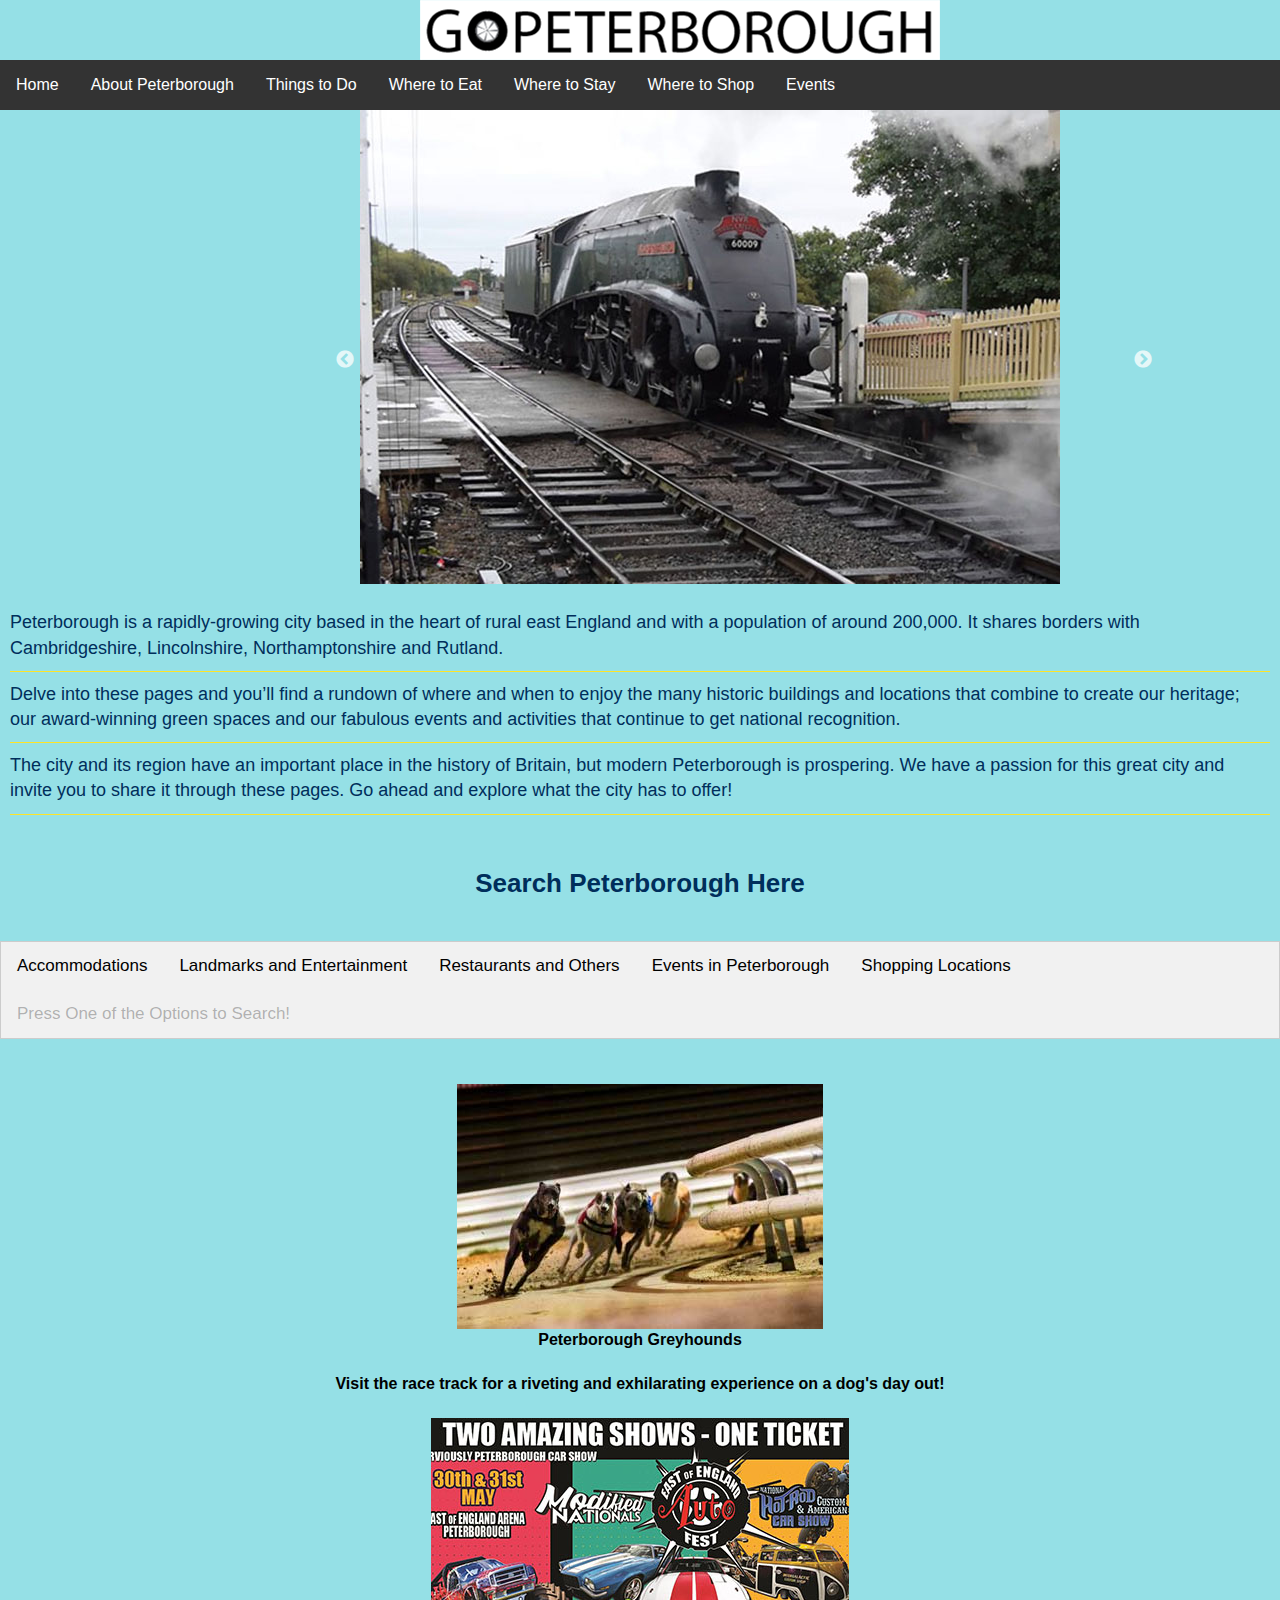
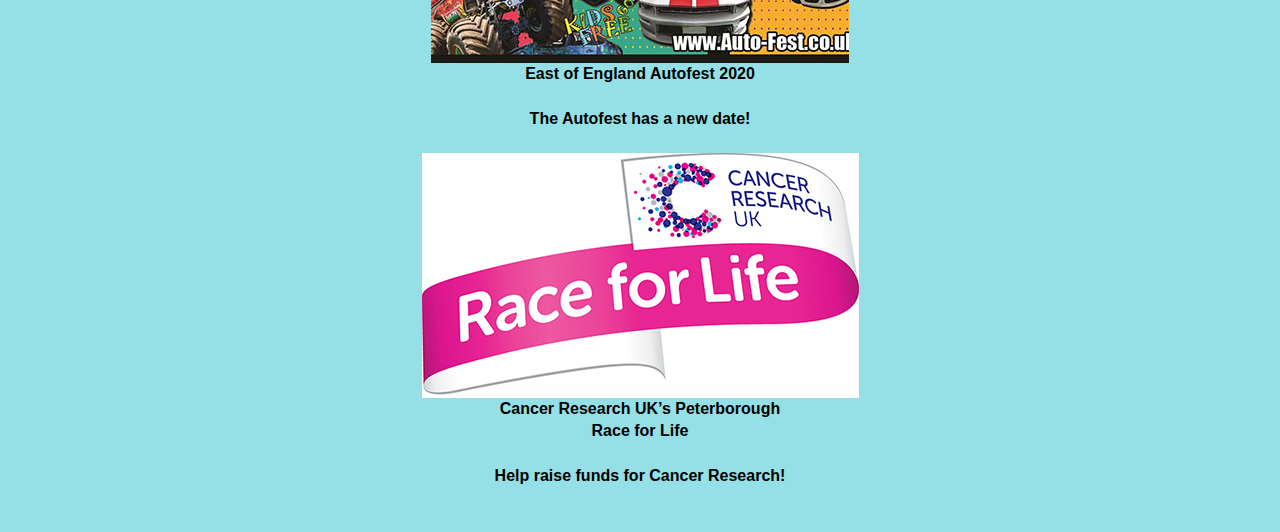
<file: index.html>
<head>
    <title>GoPeterborough</title>
    <link rel="stylesheet" type="text/css" href="stylesheet.css">
    <link rel="stylesheet" type="text/css" href="slick/slick.css" />
    <link rel="stylesheet" type="text/css" href="slick/slick-theme.css" />


</head>

<body class="content">

    <a href="index.html" id="logo" target="_blank"><img src="LogoSmall2.png"></a>

    <ul class="topnav">
        <li><a href="index.html">Home</a></li>
        <li><a href="about.html">About Peterborough</a></li>
        <li><a href="activities.html">Things to Do</a></li>
        <li><a href="food.html">Where to Eat</a></li>
        <li><a href="accommodation.html">Where to Stay</a></li>
        <li><a href="shopping.html">Where to Shop</a></li>
        <li><a href="events.html">Events</a></li>
    </ul>

    <div class="carousel" role="listbox" style=" width:60%; height: 500px !important;">
        <div><img src="NeneValleyRailway.jpg" alt="Girl in a jacket"></div>
        <div><img src="PeterboroughMuseum.jpg" alt="Girl in a jacket"></div>
        <div><img src="Peterborough-Cathedral.jpg" alt="Girl in a jacket"></div>
    </div>

    <script type="text/javascript" src="jQuery.min.js"></script>
    <script type="text/javascript" src="slick/slick.min.js"></script>

    <script>
        $(document).ready(function() {
            $('.carousel').slick({
                dots: false,
                infinite: true,
                speed: 300,
                slidesToShow: 1,
                adaptiveHeight: true,
                autoplay: true,
                autoplaySpeed: 2500,
            });
        });
    </script>

    <div class="paragraph">
        <h2>Peterborough is a rapidly-growing city based in the heart of rural east England and with a population of around 200,000. It shares borders with Cambridgeshire, Lincolnshire, Northamptonshire and Rutland.</h2>
    </div>

    <div class="paragraph">
        <h2>Delve into these pages and you’ll find a rundown of where and when to enjoy the many historic buildings and locations that combine to create our heritage; our award-winning green spaces and our fabulous events and activities that continue to get
            national recognition. </h2>
    </div>

    <div class="paragraph">
        <h2>The city and its region have an important place in the history of Britain, but modern Peterborough is prospering. We have a passion for this great city and invite you to share it through these pages. Go ahead and explore what the city has to offer!</h2>
    </div>

    <div>
        <h1>Search Peterborough Here</h1>
    </div>
    <!-- Tab links -->
    <div class="tab">
        <button class="tablinks" onclick="openTab(event, 'Accommodations')">Accommodations</button>
        <button class="tablinks" onclick="openTab(event, 'Entertainment')">Landmarks and Entertainment</button>
        <button class="tablinks" onclick="openTab(event, 'Food')">Restaurants and Others</button>
        <button class="tablinks" onclick="openTab(event, 'Events')">Events in Peterborough</button>
        <button class="tablinks" onclick="openTab(event, 'Shopping')">Shopping Locations</button>
        <button type="button" disabled>Press One of the Options to Search!</button>
    </div>

    <div id="Accommodations" class="tabcontent">
        <h3 class="paragraph2 ">Accommodations</h3>
        <p class="paragraph2 ">Where to stay in Peterborough.</p>
        <div class="searchBar">
            <input type="text" placeholder="Search..">
        </div>
    </div>

    <div id="Entertainment" class="tabcontent">
        <h3>Landmarks And Entertainment</h3>
        <p>Things to see or do in Peterborough.</p>
        <input type="text" placeholder="Search..">
    </div>

    <div id="Food" class="tabcontent">
        <h3>Restaurants And Others</h3>
        <p>Places to eat in Peterborough.</p>
        <input type="text" placeholder="Search..">
    </div>

    <div id="Events" class="tabcontent">
        <h3>Events in Peterborough</h3>
        <p>What's going on in Peterborough.</p>
        <input type="text" placeholder="Search..">
    </div>

    <div id="Shopping" class="tabcontent">
        <h3>Shopping Locations</h3>
        <p>Places to shop in peterborough.</p>
        <input type="text" placeholder="Search..">
    </div>

    <script>
        function openTab(evt, cityName) {
            var i, tabcontent, tablinks;
            tabcontent = document.getElementsByClassName("tabcontent");
            for (i = 0; i < tabcontent.length; i++) {
                tabcontent[i].style.display = "none";
            }
            tablinks = document.getElementsByClassName("tablinks");
            for (i = 0; i < tablinks.length; i++) {
                tablinks[i].className = tablinks[i].className.replace(" active", "");
            }
            document.getElementById(cityName).style.display = "block";
            evt.currentTarget.className += " active";
        }
    </script>

    <br>
    <br>
    <div class="paragraph2 "><img src="Peterborough-Greyhounds.jpg "></div>
    <div class="paragraph2 ">
        <h4>Peterborough Greyhounds <br><br> Visit the race track for a riveting and exhilarating experience on a dog's day out!</h4>
    </div>
    <br>
    <div class="paragraph2 "><img src="Autofest.jpg "></div>
    <div class="paragraph2 ">
        <h4>East of England Autofest 2020 <br><br> The Autofest has a new date!</h4>
    </div>
    <br>
    <div class="paragraph2 "><img src="race-for-life.jpg "></div>
    <div class="paragraph2 ">
        <h4>Cancer Research UK’s Peterborough <br> Race for Life <br><br> Help raise funds for Cancer Research!</h4>
    </div>
    <br>
    <br>
</body>
</file>
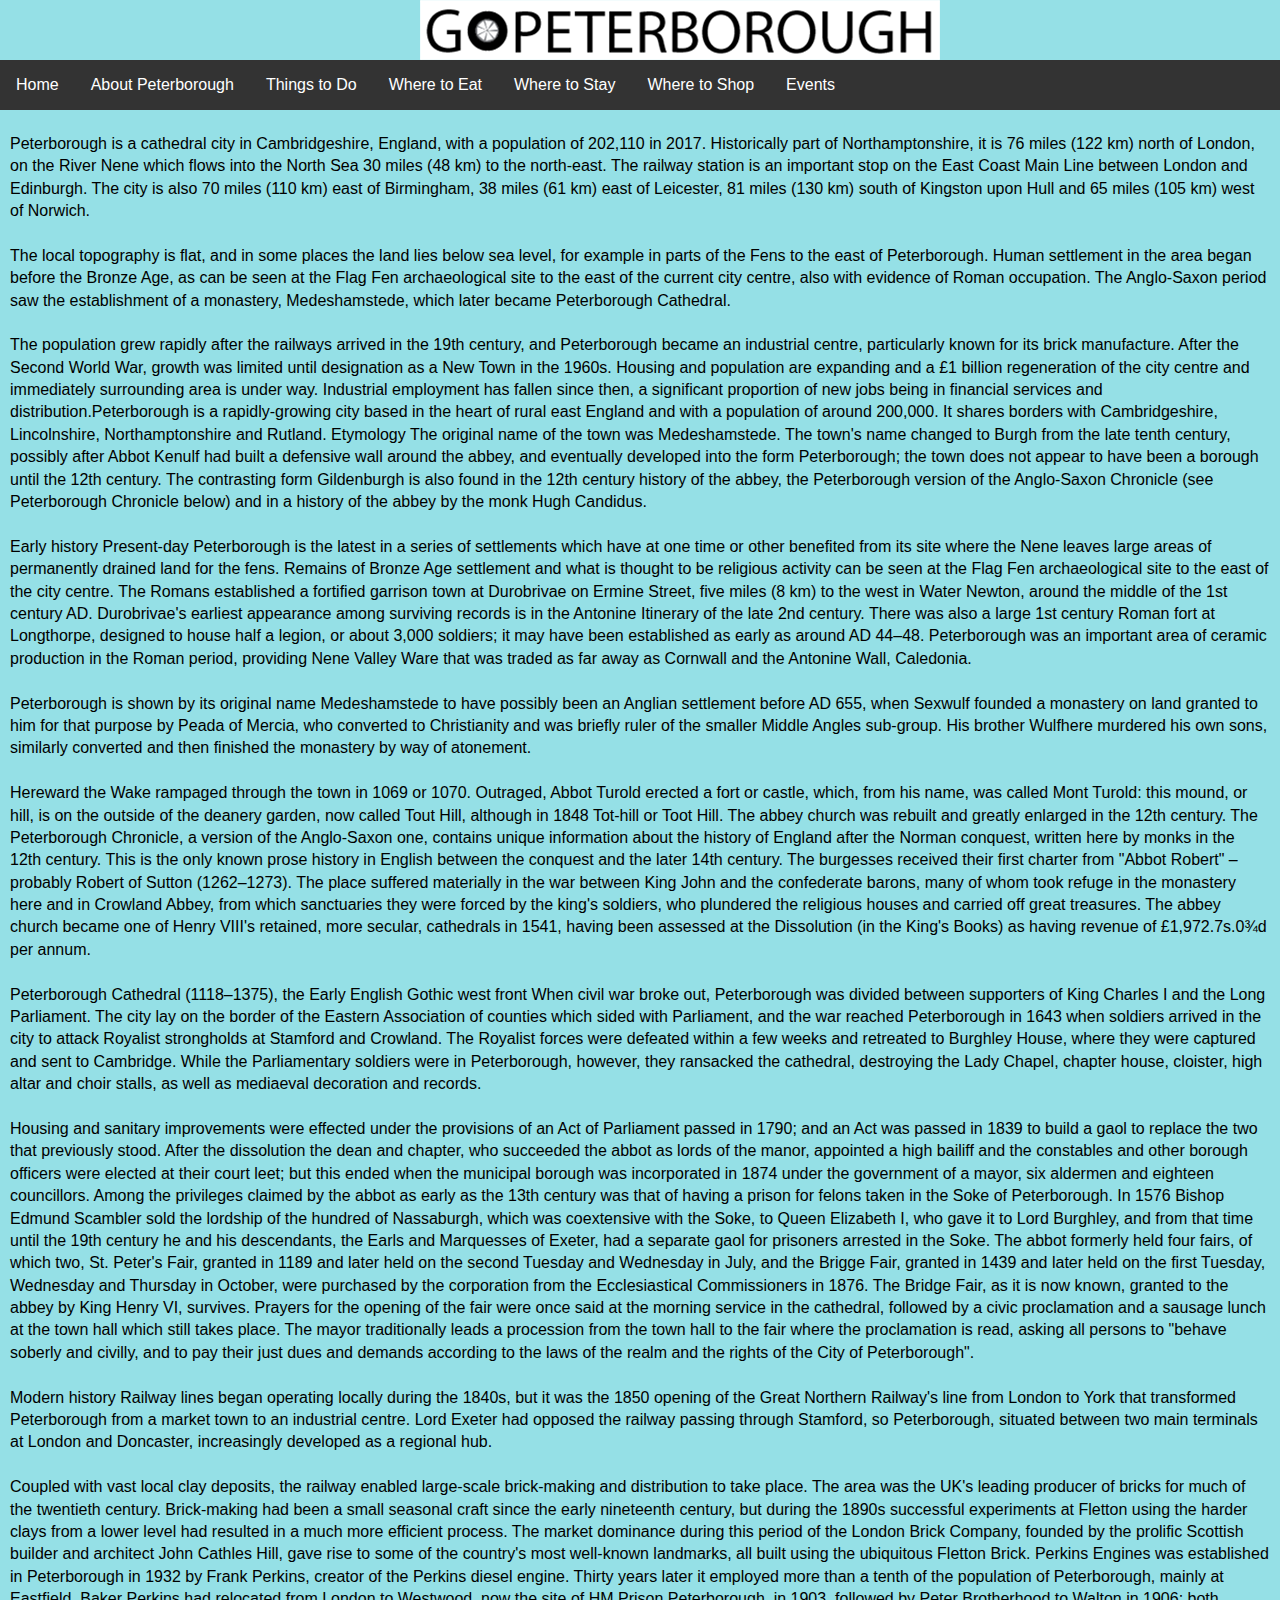
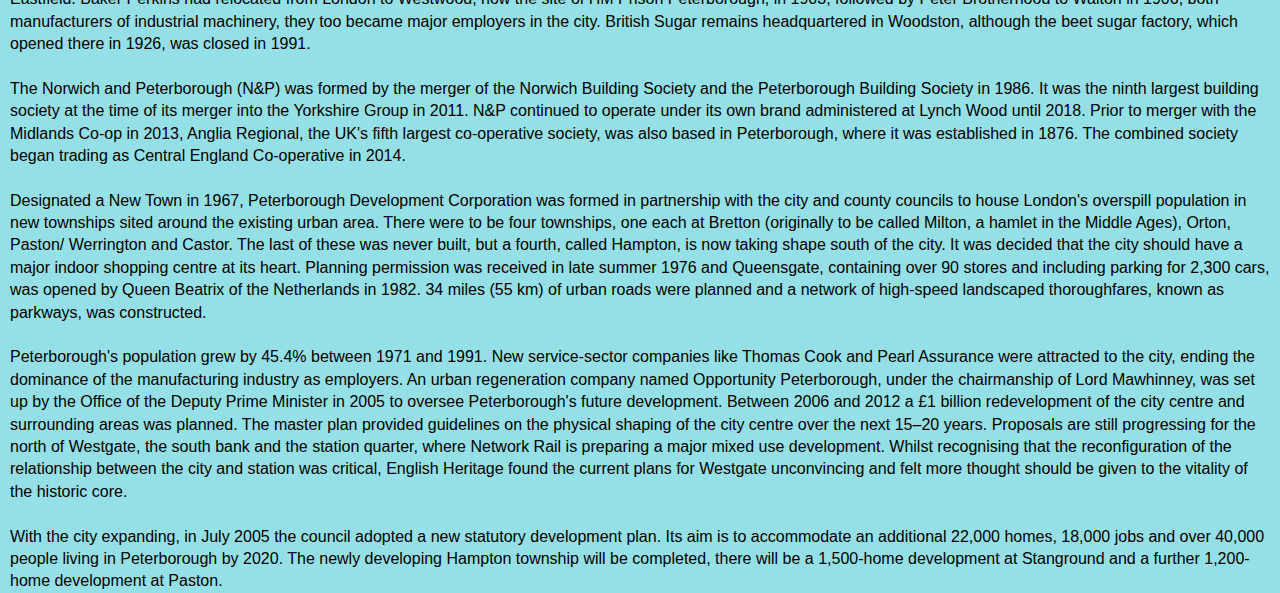
<file: about.html>
<head>
    <title>GoPeterborough</title>
    <link rel="stylesheet" type="text/css" href="stylesheet.css">
    <link rel="stylesheet" type="text/css" href="slick/slick.css" />
    <link rel="stylesheet" type="text/css" href="slick/slick-theme.css" />


</head>

<body class="content">

    <a href="index.html" id="logo" target="_blank"><img src="LogoSmall2.png"></a>

    <ul class="topnav">
        <li><a href="index.html">Home</a></li>
        <li><a href="about.html">About Peterborough</a></li>
        <li><a href="activities.html">Things to Do</a></li>
        <li><a href="food.html">Where to Eat</a></li>
        <li><a href="accommodation.html">Where to Stay</a></li>
        <li><a href="shopping.html">Where to Shop</a></li>
        <li><a href="events.html">Events</a></li>
    </ul>

    <br>

    <div class="paragraph">Peterborough is a cathedral city in Cambridgeshire, England, with a population of 202,110 in 2017. Historically part of Northamptonshire, it is 76 miles (122 km) north of London, on the River Nene which flows into the North Sea 30 miles (48 km) to
        the north-east. The railway station is an important stop on the East Coast Main Line between London and Edinburgh. The city is also 70 miles (110 km) east of Birmingham, 38 miles (61 km) east of Leicester, 81 miles (130 km) south of Kingston upon
        Hull and 65 miles (105 km) west of Norwich. <br> <br>The local topography is flat, and in some places the land lies below sea level, for example in parts of the Fens to the east of Peterborough. Human settlement in the area began before the Bronze
        Age, as can be seen at the Flag Fen archaeological site to the east of the current city centre, also with evidence of Roman occupation. The Anglo-Saxon period saw the establishment of a monastery, Medeshamstede, which later became Peterborough
        Cathedral. <br><br>The population grew rapidly after the railways arrived in the 19th century, and Peterborough became an industrial centre, particularly known for its brick manufacture. After the Second World War, growth was limited until designation
        as a New Town in the 1960s. Housing and population are expanding and a £1 billion regeneration of the city centre and immediately surrounding area is under way. Industrial employment has fallen since then, a significant proportion of new jobs
        being in financial services and distribution.Peterborough is a rapidly-growing city based in the heart of rural east England and with a population of around 200,000. It shares borders with Cambridgeshire, Lincolnshire, Northamptonshire and Rutland.</h2>
        Etymology The original name of the town was Medeshamstede. The town's name changed to Burgh from the late tenth century, possibly after Abbot Kenulf had built a defensive wall around the abbey, and eventually developed into the form Peterborough; the
        town does not appear to have been a borough until the 12th century. The contrasting form Gildenburgh is also found in the 12th century history of the abbey, the Peterborough version of the Anglo-Saxon Chronicle (see Peterborough Chronicle below)
        and in a history of the abbey by the monk Hugh Candidus. <br><br> Early history Present-day Peterborough is the latest in a series of settlements which have at one time or other benefited from its site where the Nene leaves large areas
        of permanently drained land for the fens. Remains of Bronze Age settlement and what is thought to be religious activity can be seen at the Flag Fen archaeological site to the east of the city centre. The Romans established a fortified garrison
        town at Durobrivae on Ermine Street, five miles (8 km) to the west in Water Newton, around the middle of the 1st century AD. Durobrivae's earliest appearance among surviving records is in the Antonine Itinerary of the late 2nd century. There was
        also a large 1st century Roman fort at Longthorpe, designed to house half a legion, or about 3,000 soldiers; it may have been established as early as around AD 44–48. Peterborough was an important area of ceramic production in the Roman period,
        providing Nene Valley Ware that was traded as far away as Cornwall and the Antonine Wall, Caledonia.<br><br> Peterborough is shown by its original name Medeshamstede to have possibly been an Anglian settlement before AD 655, when Sexwulf founded
        a monastery on land granted to him for that purpose by Peada of Mercia, who converted to Christianity and was briefly ruler of the smaller Middle Angles sub-group. His brother Wulfhere murdered his own sons, similarly converted and then finished
        the monastery by way of atonement.<br><br> Hereward the Wake rampaged through the town in 1069 or 1070. Outraged, Abbot Turold erected a fort or castle, which, from his name, was called Mont Turold: this mound, or hill, is on the outside of the
        deanery garden, now called Tout Hill, although in 1848 Tot-hill or Toot Hill. The abbey church was rebuilt and greatly enlarged in the 12th century. The Peterborough Chronicle, a version of the Anglo-Saxon one, contains unique information about
        the history of England after the Norman conquest, written here by monks in the 12th century. This is the only known prose history in English between the conquest and the later 14th century. The burgesses received their first charter from "Abbot
        Robert" – probably Robert of Sutton (1262–1273). The place suffered materially in the war between King John and the confederate barons, many of whom took refuge in the monastery here and in Crowland Abbey, from which sanctuaries they were forced
        by the king's soldiers, who plundered the religious houses and carried off great treasures. The abbey church became one of Henry VIII's retained, more secular, cathedrals in 1541, having been assessed at the Dissolution (in the King's Books) as
        having revenue of £1,972.7s.0¾d per annum.<br><br>Peterborough Cathedral (1118–1375), the Early English Gothic west front When civil war broke out, Peterborough was divided between supporters of King Charles I and the Long Parliament. The city
        lay on the border of the Eastern Association of counties which sided with Parliament, and the war reached Peterborough in 1643 when soldiers arrived in the city to attack Royalist strongholds at Stamford and Crowland. The Royalist forces were
        defeated within a few weeks and retreated to Burghley House, where they were captured and sent to Cambridge. While the Parliamentary soldiers were in Peterborough, however, they ransacked the cathedral, destroying the Lady Chapel, chapter house,
        cloister, high altar and choir stalls, as well as mediaeval decoration and records.<br><br> Housing and sanitary improvements were effected under the provisions of an Act of Parliament passed in 1790; and an Act was passed in 1839 to build a gaol
        to replace the two that previously stood. After the dissolution the dean and chapter, who succeeded the abbot as lords of the manor, appointed a high bailiff and the constables and other borough officers were elected at their court leet; but this
        ended when the municipal borough was incorporated in 1874 under the government of a mayor, six aldermen and eighteen councillors. Among the privileges claimed by the abbot as early as the 13th century was that of having a prison for felons taken
        in the Soke of Peterborough. In 1576 Bishop Edmund Scambler sold the lordship of the hundred of Nassaburgh, which was coextensive with the Soke, to Queen Elizabeth I, who gave it to Lord Burghley, and from that time until the 19th century he and
        his descendants, the Earls and Marquesses of Exeter, had a separate gaol for prisoners arrested in the Soke. The abbot formerly held four fairs, of which two, St. Peter's Fair, granted in 1189 and later held on the second Tuesday and Wednesday
        in July, and the Brigge Fair, granted in 1439 and later held on the first Tuesday, Wednesday and Thursday in October, were purchased by the corporation from the Ecclesiastical Commissioners in 1876. The Bridge Fair, as it is now known, granted
        to the abbey by King Henry VI, survives. Prayers for the opening of the fair were once said at the morning service in the cathedral, followed by a civic proclamation and a sausage lunch at the town hall which still takes place. The mayor traditionally
        leads a procession from the town hall to the fair where the proclamation is read, asking all persons to "behave soberly and civilly, and to pay their just dues and demands according to the laws of the realm and the rights of the City of Peterborough".<br><br>        Modern history Railway lines began operating locally during the 1840s, but it was the 1850 opening of the Great Northern Railway's line from London to York that transformed Peterborough from a market town to an industrial centre. Lord Exeter had
        opposed the railway passing through Stamford, so Peterborough, situated between two main terminals at London and Doncaster, increasingly developed as a regional hub.<br><br>Coupled with vast local clay deposits, the railway enabled large-scale
        brick-making and distribution to take place. The area was the UK's leading producer of bricks for much of the twentieth century. Brick-making had been a small seasonal craft since the early nineteenth century, but during the 1890s successful experiments
        at Fletton using the harder clays from a lower level had resulted in a much more efficient process. The market dominance during this period of the London Brick Company, founded by the prolific Scottish builder and architect John Cathles Hill,
        gave rise to some of the country's most well-known landmarks, all built using the ubiquitous Fletton Brick. Perkins Engines was established in Peterborough in 1932 by Frank Perkins, creator of the Perkins diesel engine. Thirty years later it employed
        more than a tenth of the population of Peterborough, mainly at Eastfield. Baker Perkins had relocated from London to Westwood, now the site of HM Prison Peterborough, in 1903, followed by Peter Brotherhood to Walton in 1906; both manufacturers
        of industrial machinery, they too became major employers in the city. British Sugar remains headquartered in Woodston, although the beet sugar factory, which opened there in 1926, was closed in 1991.<br><br> The Norwich and Peterborough (N&P)
        was formed by the merger of the Norwich Building Society and the Peterborough Building Society in 1986. It was the ninth largest building society at the time of its merger into the Yorkshire Group in 2011. N&P continued to operate under its own
        brand administered at Lynch Wood until 2018. Prior to merger with the Midlands Co-op in 2013, Anglia Regional, the UK's fifth largest co-operative society, was also based in Peterborough, where it was established in 1876. The combined society
        began trading as Central England Co-operative in 2014. <br><br>Designated a New Town in 1967, Peterborough Development Corporation was formed in partnership with the city and county councils to house London's overspill population in new townships
        sited around the existing urban area. There were to be four townships, one each at Bretton (originally to be called Milton, a hamlet in the Middle Ages), Orton, Paston/ Werrington and Castor. The last of these was never built, but a fourth, called
        Hampton, is now taking shape south of the city. It was decided that the city should have a major indoor shopping centre at its heart. Planning permission was received in late summer 1976 and Queensgate, containing over 90 stores and including
        parking for 2,300 cars, was opened by Queen Beatrix of the Netherlands in 1982. 34 miles (55 km) of urban roads were planned and a network of high-speed landscaped thoroughfares, known as parkways, was constructed. <br><br>Peterborough's population
        grew by 45.4% between 1971 and 1991. New service-sector companies like Thomas Cook and Pearl Assurance were attracted to the city, ending the dominance of the manufacturing industry as employers. An urban regeneration company named Opportunity
        Peterborough, under the chairmanship of Lord Mawhinney, was set up by the Office of the Deputy Prime Minister in 2005 to oversee Peterborough's future development. Between 2006 and 2012 a £1 billion redevelopment of the city centre and surrounding
        areas was planned. The master plan provided guidelines on the physical shaping of the city centre over the next 15–20 years. Proposals are still progressing for the north of Westgate, the south bank and the station quarter, where Network Rail
        is preparing a major mixed use development. Whilst recognising that the reconfiguration of the relationship between the city and station was critical, English Heritage found the current plans for Westgate unconvincing and felt more thought should
        be given to the vitality of the historic core. <br><br>With the city expanding, in July 2005 the council adopted a new statutory development plan. Its aim is to accommodate an additional 22,000 homes, 18,000 jobs and over 40,000 people living
        in Peterborough by 2020. The newly developing Hampton township will be completed, there will be a 1,500-home development at Stanground and a further 1,200-home development at Paston.

    </div>


</body>
</file>
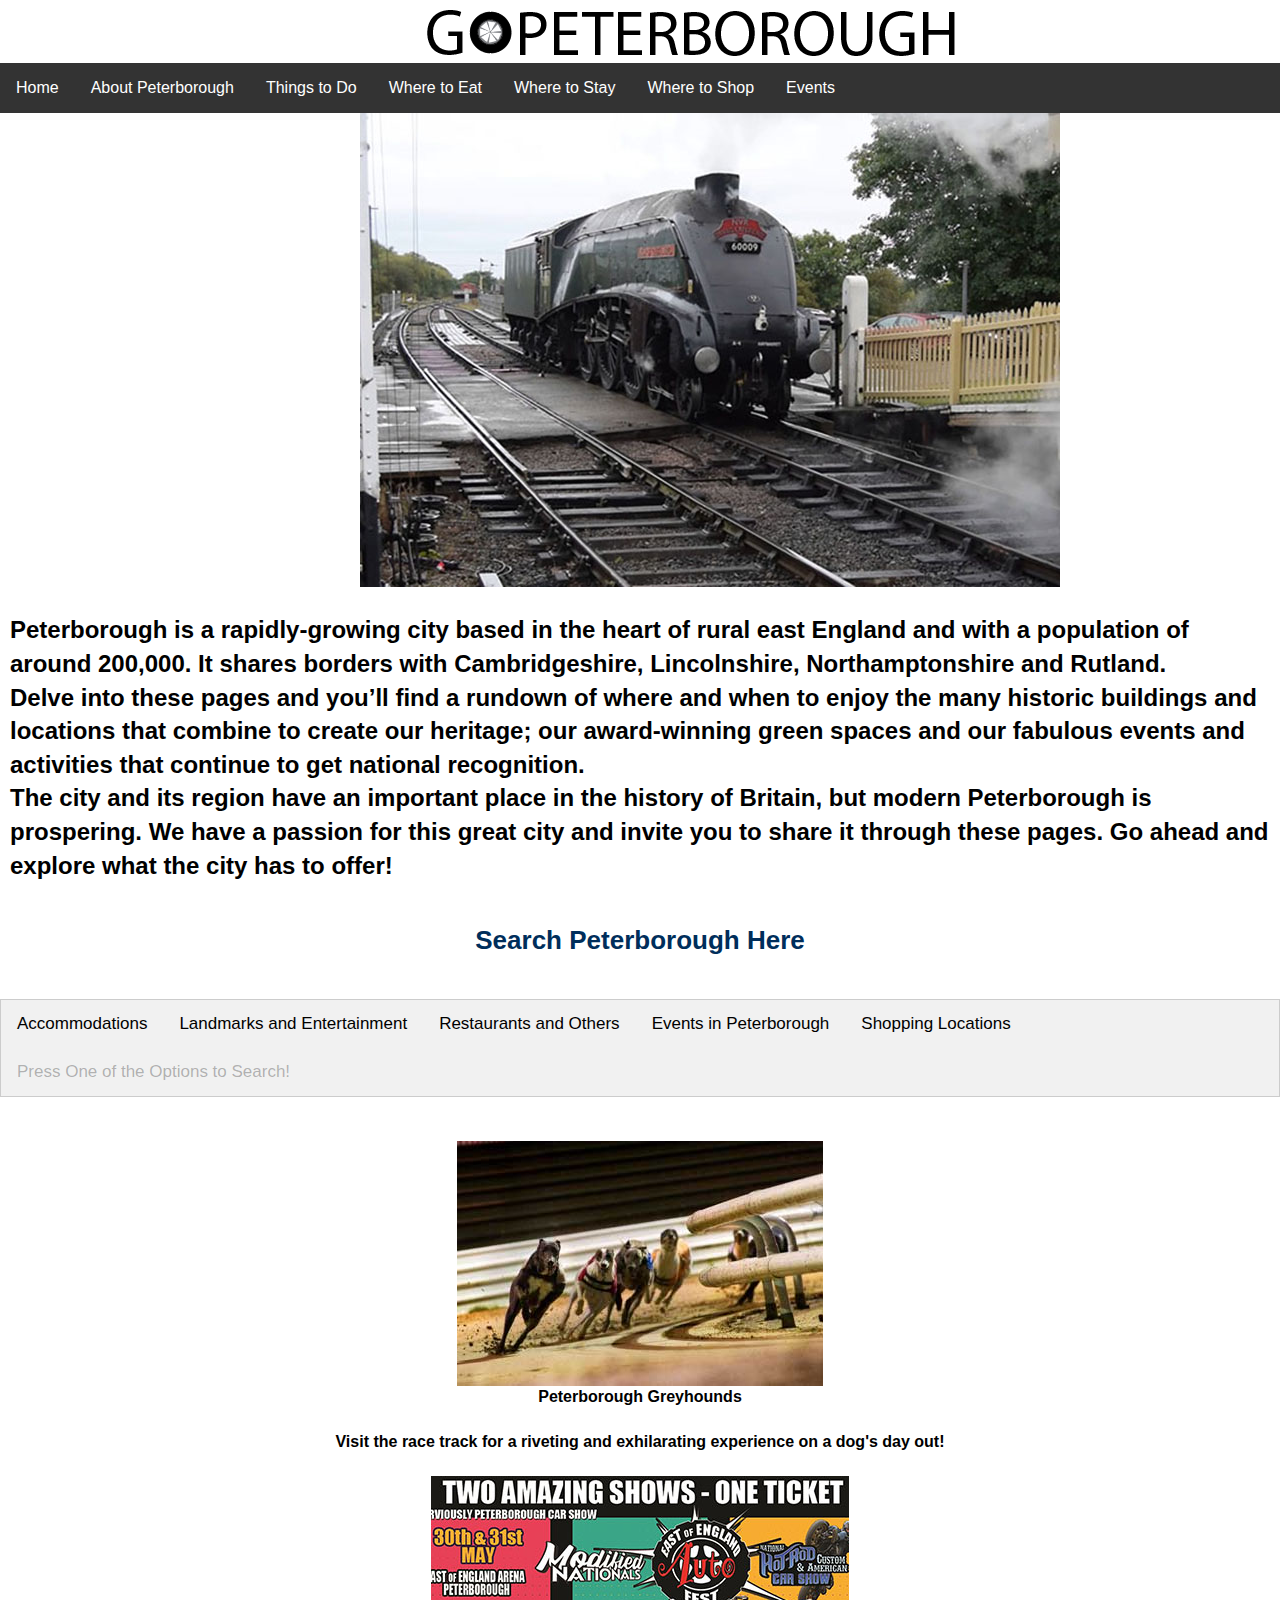
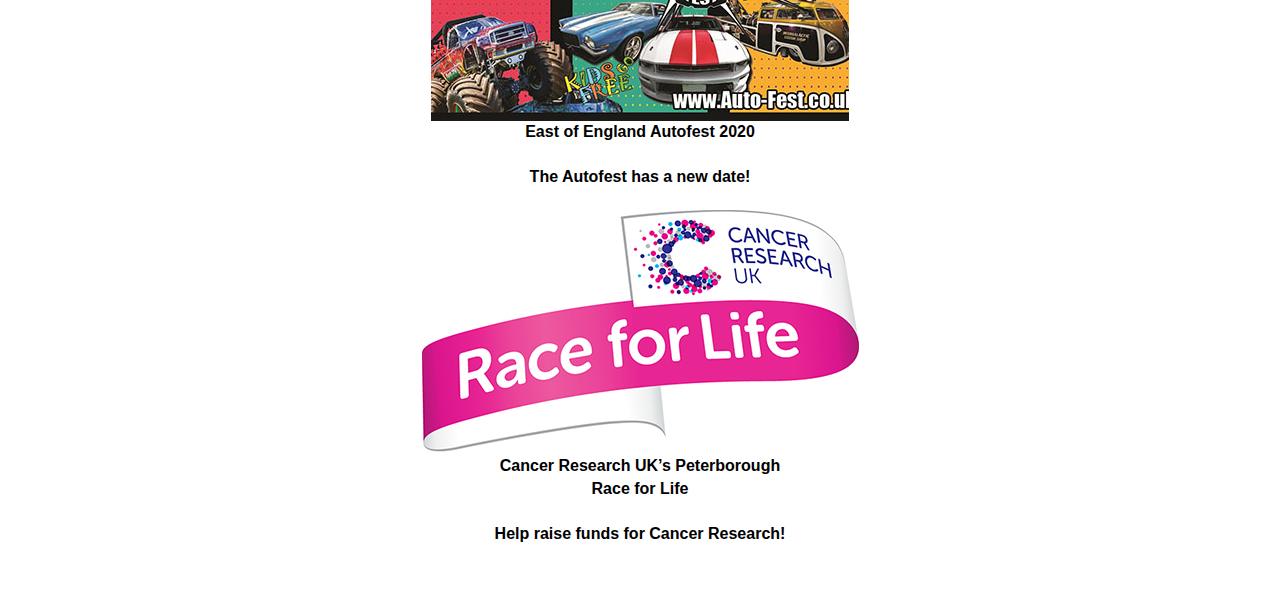
<file: food..html>
<head>
    <title>GoPeterborough</title>
    <link rel="stylesheet" type="text/css" href="stylesheet.css">
    <link rel="stylesheet" type="text/css" href="slick/slick.css" />
    <link rel="stylesheet" type="text/css" href="slick/slick-theme.css" />


</head>

<body>

    <a href="index.html" id="logo" target="_blank"><img src="LogoSmall.PNG"></a>

    <ul class="topnav">
        <li><a href="index.html">Home</a></li>
        <li><a href="about.html">About Peterborough</a></li>
        <li><a href="activities.html">Things to Do</a></li>
        <li><a href="food.html">Where to Eat</a></li>
        <li><a href="accommodation.html">Where to Stay</a></li>
        <li><a href="shopping.html">Where to Shop</a></li>
        <li><a href="events.html">Events</a></li>
    </ul>



    <div class="carousel" role="listbox" style=" width:60%; height: 500px !important;">
        <div><img src="NeneValleyRailway.jpg" alt="Girl in a jacket"></div>
        <div><img src="PeterboroughMuseum.jpg" alt="Girl in a jacket"></div>
        <div><img src="Peterborough-Cathedral.jpg" alt="Girl in a jacket"></div>
    </div>

    <script type="text/javascript" src="jQuery.min.js"></script>
    <script type="text/javascript" src="slick/slick.min.js"></script>

    <script>
        $(document).ready(function() {
            $('.carousel').slick({
                dots: false,
                infinite: true,
                speed: 300,
                slidesToShow: 1,
                adaptiveHeight: true,
                autoplay: true,
                autoplaySpeed: 2500,
            });
        });
    </script>

    <div class="paragraph">
        <h2>Peterborough is a rapidly-growing city based in the heart of rural east England and with a population of around 200,000. It shares borders with Cambridgeshire, Lincolnshire, Northamptonshire and Rutland.</h2>
    </div>

    <div class="paragraph">
        <h2>Delve into these pages and you’ll find a rundown of where and when to enjoy the many historic buildings and locations that combine to create our heritage; our award-winning green spaces and our fabulous events and activities that continue to get
            national recognition. </h2>
    </div>

    <div class="paragraph">
        <h2>The city and its region have an important place in the history of Britain, but modern Peterborough is prospering. We have a passion for this great city and invite you to share it through these pages. Go ahead and explore what the city has to offer!</h2>
    </div>

    <div>
        <h1>Search Peterborough Here</h1>
    </div>
    <!-- Tab links -->
    <div class="tab">
        <button class="tablinks" onclick="openTab(event, 'Accommodations')">Accommodations</button>
        <button class="tablinks" onclick="openTab(event, 'Entertainment')">Landmarks and Entertainment</button>
        <button class="tablinks" onclick="openTab(event, 'Food')">Restaurants and Others</button>
        <button class="tablinks" onclick="openTab(event, 'Events')">Events in Peterborough</button>
        <button class="tablinks" onclick="openTab(event, 'Shopping')">Shopping Locations</button>
        <button type="button" disabled>Press One of the Options to Search!</button>
    </div>

    <div id="Accommodations" class="tabcontent">
        <h3 class="paragraph2 ">Accommodations</h3>
        <p class="paragraph2 ">Where to stay in Peterborough.</p>
        <div class="searchBar">
            <input type="text" placeholder="Search..">
        </div>
    </div>

    <div id="Entertainment" class="tabcontent">
        <h3>Landmarks And Entertainment</h3>
        <p>Things to see or do in Peterborough.</p>
        <input type="text" placeholder="Search..">
    </div>

    <div id="Food" class="tabcontent">
        <h3>Restaurants And Others</h3>
        <p>Places to eat in Peterborough.</p>
        <input type="text" placeholder="Search..">
    </div>

    <div id="Events" class="tabcontent">
        <h3>Events in Peterborough</h3>
        <p>What's going on in Peterborough.</p>
        <input type="text" placeholder="Search..">
    </div>

    <div id="Shopping" class="tabcontent">
        <h3>Shopping Locations</h3>
        <p>Places to shop in peterborough.</p>
        <input type="text" placeholder="Search..">
    </div>

    <script>
        function openTab(evt, cityName) {
            var i, tabcontent, tablinks;
            tabcontent = document.getElementsByClassName("tabcontent");
            for (i = 0; i < tabcontent.length; i++) {
                tabcontent[i].style.display = "none";
            }
            tablinks = document.getElementsByClassName("tablinks");
            for (i = 0; i < tablinks.length; i++) {
                tablinks[i].className = tablinks[i].className.replace(" active", "");
            }
            document.getElementById(cityName).style.display = "block";
            evt.currentTarget.className += " active";
        }
    </script>

    <br>
    <br>
    <div class="paragraph2 "><img src="Peterborough-Greyhounds.jpg "></div>
    <div class="paragraph2 ">
        <h4>Peterborough Greyhounds <br><br> Visit the race track for a riveting and exhilarating experience on a dog's day out!</h4>
    </div>
    <br>
    <div class="paragraph2 "><img src="Autofest.jpg "></div>
    <div class="paragraph2 ">
        <h4>East of England Autofest 2020 <br><br> The Autofest has a new date!</h4>
    </div>
    <br>
    <div class="paragraph2 "><img src="race-for-life.jpg "></div>
    <div class="paragraph2 ">
        <h4>Cancer Research UK’s Peterborough <br> Race for Life <br><br> Help raise funds for Cancer Research!</h4>
    </div>
    <br>
    <br>
</body>
</file>
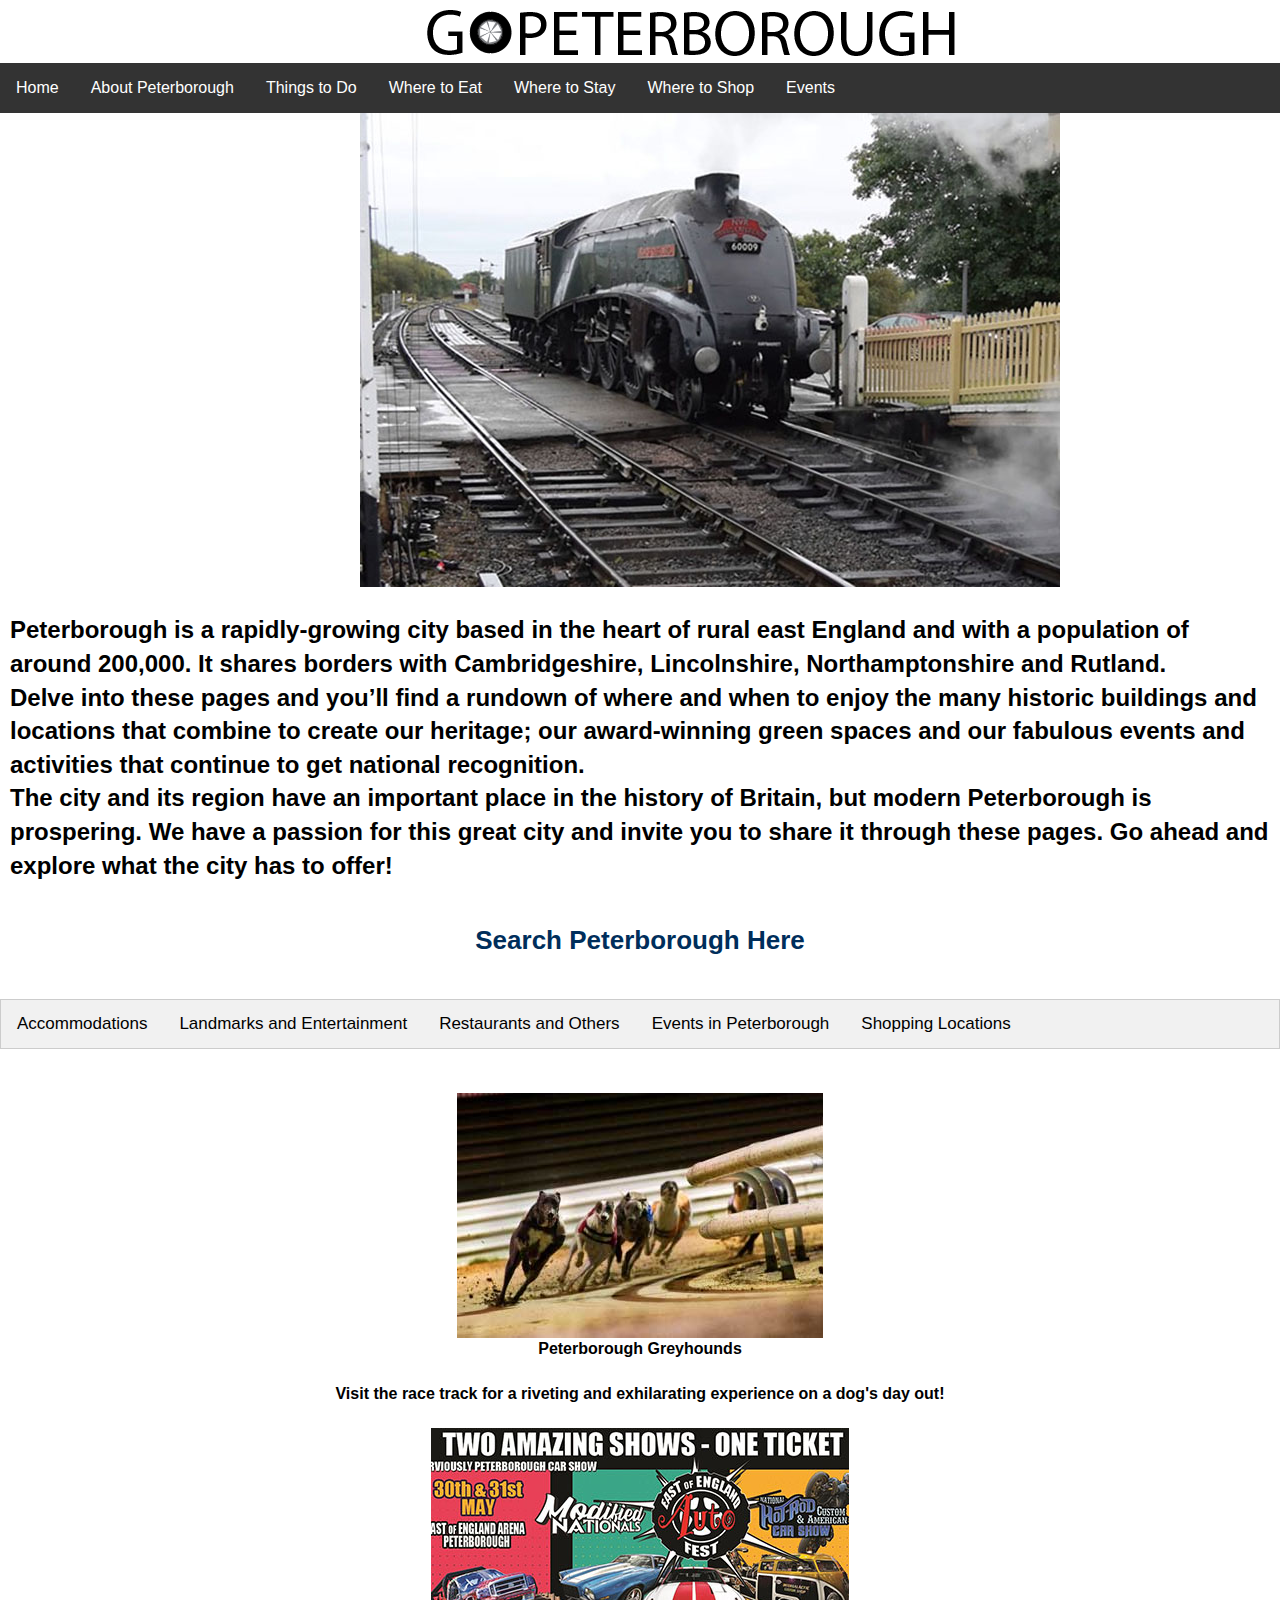
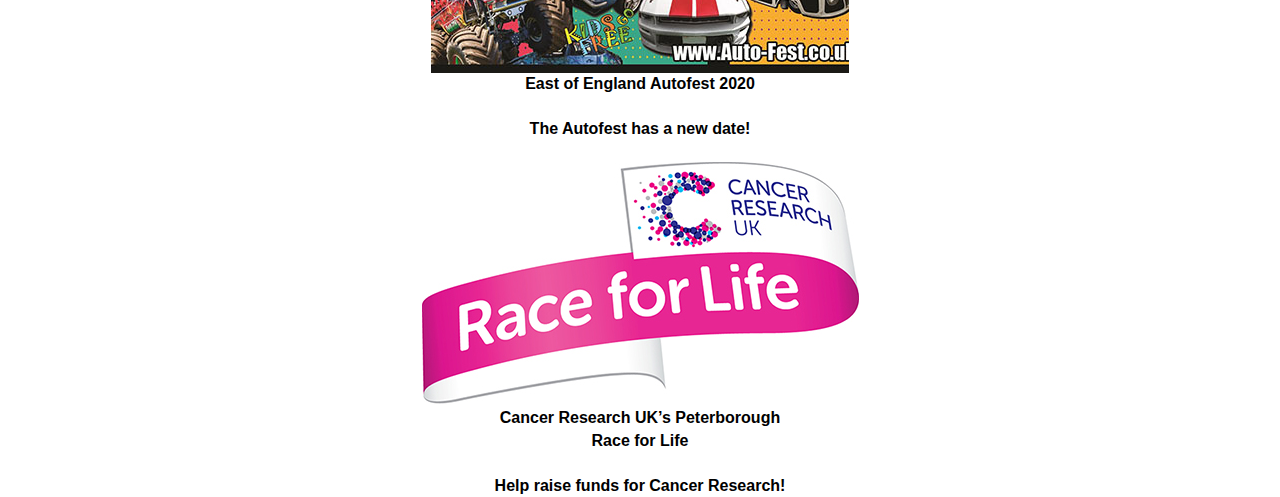
<file: test.html>
<head>
    <title>GoPeterborough</title>
    <link rel="stylesheet" type="text/css" href="stylesheet.css">
    <link rel="stylesheet" type="text/css" href="slick/slick.css" />
    <link rel="stylesheet" type="text/css" href="slick/slick-theme.css" />


</head>

<body>

    <a href="index.html" id="logo" target="_blank"><img src="LogoSmall.PNG"></a>

    <ul>
        <li><a href="#index">Home</a></li>
        <li><a href="#about">About Peterborough</a></li>
        <li><a href="#activities">Things to Do</a></li>
        <li><a href="#food">Where to Eat</a></li>
        <li><a href="#accomdation">Where to Stay</a></li>
        <li><a href="#shopping">Where to Shop</a></li>
        <li><a href="#events">Events</a></li>
    </ul>

    <div class="carousel" role="listbox" style=" width:60%; height: 500px !important;">
        <div><img src="NeneValleyRailway.jpg" alt="Girl in a jacket"></div>
        <div><img src="PeterboroughMuseum.jpg" alt="Girl in a jacket"></div>
        <div><img src="Peterborough-Cathedral.jpg" alt="Girl in a jacket"></div>
    </div>

    <script type="text/javascript" src="jQuery.min.js"></script>
    <script type="text/javascript" src="slick/slick.min.js"></script>

    <script>
        $(document).ready(function() {
            $('.carousel').slick({
                dots: false,
                infinite: true,
                speed: 300,
                slidesToShow: 1,
                adaptiveHeight: true,
                autoplay: true,
                autoplaySpeed: 2500,
            });
        });
    </script>

    <div class="paragraph">
        <h2>Peterborough is a rapidly-growing city based in the heart of rural east England and with a population of around 200,000. It shares borders with Cambridgeshire, Lincolnshire, Northamptonshire and Rutland.</h2>
    </div>

    <div class="paragraph">
        <h2>Delve into these pages and you’ll find a rundown of where and when to enjoy the many historic buildings and locations that combine to create our heritage; our award-winning green spaces and our fabulous events and activities that continue to get
            national recognition. </h2>
    </div>

    <div class="paragraph">
        <h2>The city and its region have an important place in the history of Britain, but modern Peterborough is prospering. We have a passion for this great city and invite you to share it through these pages. Go ahead and explore what the city has to offer!</h2>
    </div>

    <div>
        <h1>Search Peterborough Here</h1>
    </div>
    <!-- Tab links -->
    <div class="tab">
        <button class="tablinks" onclick="openTab(event, 'Accommodations')">Accommodations</button>
        <button class="tablinks" onclick="openTab(event, 'Entertainment')">Landmarks and Entertainment</button>
        <button class="tablinks" onclick="openTab(event, 'Food')">Restaurants and Others</button>
        <button class="tablinks" onclick="openTab(event, 'Events')">Events in Peterborough</button>
        <button class="tablinks" onclick="openTab(event, 'Shopping')">Shopping Locations</button>
    </div>

    <div id="Accommodations" class="tabcontent">
        <h3>Accommodations</h3>
        <p>Where to stay in Peterborough.</p>
        <input type="text" placeholder="Search..">
    </div>

    <div id="Entertainment" class="tabcontent">
        <h3>Landmarks And Entertainment</h3>
        <p>Things to see or do in Peterborough.</p>
        <input type="text" placeholder="Search..">
    </div>

    <div id="Food" class="tabcontent">
        <h3>Restaurants And Others</h3>
        <p>Places to eat in Peterborough.</p>
        <input type="text" placeholder="Search..">
    </div>

    <div id="Events" class="tabcontent">
        <h3>Events in Peterborough</h3>
        <p>What's going on in Peterborough.</p>
        <input type="text" placeholder="Search..">
    </div>

    <div id="Shopping" class="tabcontent">
        <h3>Shopping Locations</h3>
        <p>Places to shop in peterborough.</p>
        <input type="text" placeholder="Search..">
    </div>

    <script>
        function openTab(evt, cityName) {
            var i, tabcontent, tablinks;
            tabcontent = document.getElementsByClassName("tabcontent");
            for (i = 0; i < tabcontent.length; i++) {
                tabcontent[i].style.display = "none";
            }
            tablinks = document.getElementsByClassName("tablinks");
            for (i = 0; i < tablinks.length; i++) {
                tablinks[i].className = tablinks[i].className.replace(" active", "");
            }
            document.getElementById(cityName).style.display = "block";
            evt.currentTarget.className += " active";
        }
    </script>

    <br>
    <br>
    <div class="paragraph2 "><img src="Peterborough-Greyhounds.jpg "></div>
    <div class="paragraph2 ">
        <h4>Peterborough Greyhounds <br><br> Visit the race track for a riveting and exhilarating experience on a dog's day out!</h4>
    </div>
    <br>
    <div class="paragraph2 "><img src="Autofest.jpg "></div>
    <div class="paragraph2 ">
        <h4>East of England Autofest 2020 <br><br> The Autofest has a new date!</h4>
    </div>
    <br>
    <div class="paragraph2 "><img src="race-for-life.jpg "></div>
    <div class="paragraph2 ">
        <h4>Cancer Research UK’s Peterborough <br> Race for Life <br><br> Help raise funds for Cancer Research!</h4>
    </div>
</body>
</file>
<file: stylesheet.css>
* {
    text-decoration: none;
    list-style: none;
    padding: 0px;
    outline: none;
}

.content {
    background-color: #95e0e6;
}


/* CORE STYLES */

:root {
    --primary-color: rgba(13, 110, 139, 0.75);
    --overlay-color: rgba(24, 39, 51, 0.85);
    --menu-speed: 0.75s;
}

* {
    margin: 0;
    padding: 0;
    box-sizing: border-box;
}

body {
    font-family: 'Roboto', sans-serif;
    line-height: 1.4;
}

.container {
    max-width: 960px;
    margin: auto;
    overflow: hidden;
    padding: 0 3rem;
}

.showcase {
    background: var(--primary-color);
    color: #fff;
    height: 100vh;
    position: relative;
}

.showcase:before {
    content: '';
    background: url('https://images.pexels.com/photos/533923/pexels-photo-533923.jpeg?auto=compress&cs=tinysrgb&dpr=2&h=750&w=1260') no-repeat center center/cover;
    position: absolute;
    top: 0;
    left: 0;
    width: 100%;
    height: 100%;
    z-index: -1;
}

.showcase .showcase-inner {
    display: flex;
    flex-direction: column;
    align-items: center;
    justify-content: center;
    text-align: center;
    height: 100%;
}

.showcase h1 {
    font-size: 4rem;
}

.showcase p {
    font-size: 1.3rem;
}

.btn {
    display: inline-block;
    border: none;
    background: var(--primary-color);
    color: #fff;
    padding: 0.75rem 1.5rem;
    margin-top: 1rem;
    transition: opacity 1s ease-in-out;
    text-decoration: none;
}

.btn:hover {
    opacity: 0.7;
}


/* MENU STYLES */

.menu-wrap {
    position: fixed;
    top: 0;
    left: 0;
    z-index: 1;
}

.menu-wrap .toggler {
    position: absolute;
    top: 0;
    left: 0;
    z-index: 2;
    cursor: pointer;
    width: 50px;
    height: 50px;
    opacity: 0;
}

.menu-wrap .hamburger {
    position: absolute;
    top: 0;
    left: 0;
    z-index: 1;
    width: 60px;
    height: 60px;
    padding: 1rem;
    background: var(--primary-color);
    display: flex;
    align-items: center;
    justify-content: center;
}


/* Hamburger Line */

.menu-wrap .hamburger>div {
    position: relative;
    flex: none;
    width: 100%;
    height: 2px;
    background: #fff;
    display: flex;
    align-items: center;
    justify-content: center;
    transition: all 0.4s ease;
}


/* Hamburger Lines - Top & Bottom */

.menu-wrap .hamburger>div::before,
.menu-wrap .hamburger>div::after {
    content: '';
    position: absolute;
    z-index: 1;
    top: -10px;
    width: 100%;
    height: 2px;
    background: inherit;
}


/* Moves Line Down */

.menu-wrap .hamburger>div::after {
    top: 10px;
}


/* Toggler Animation */

.menu-wrap .toggler:checked+.hamburger>div {
    transform: rotate(135deg);
}


/* Turns Lines Into X */

.menu-wrap .toggler:checked+.hamburger>div:before,
.menu-wrap .toggler:checked+.hamburger>div:after {
    top: 0;
    transform: rotate(90deg);
}


/* Rotate On Hover When Checked */

.menu-wrap .toggler:checked:hover+.hamburger>div {
    transform: rotate(225deg);
}


/* Show Menu */

.menu-wrap .toggler:checked~.menu {
    visibility: visible;
}

.menu-wrap .toggler:checked~.menu>div {
    transform: scale(1);
    transition-duration: var(--menu-speed);
}

.menu-wrap .toggler:checked~.menu>div>div {
    opacity: 1;
    transition: opacity 0.4s ease 0.4s;
}

.menu-wrap .menu {
    position: fixed;
    top: 0;
    left: 0;
    width: 100%;
    height: 100%;
    visibility: hidden;
    overflow: hidden;
    display: flex;
    align-items: center;
    justify-content: center;
}

.menu-wrap .menu>div {
    background: var(--overlay-color);
    border-radius: 50%;
    width: 200vw;
    height: 200vw;
    display: flex;
    flex: none;
    align-items: center;
    justify-content: center;
    transform: scale(0);
    transition: all 0.4s ease;
}

.menu-wrap .menu>div>div {
    text-align: center;
    max-width: 90vw;
    max-height: 100vh;
    opacity: 0;
    transition: opacity 0.4s ease;
}

.menu-wrap .menu>div>div>ul>li {
    list-style: none;
    color: #fff;
    font-size: 1.5rem;
    padding: 1rem;
}

.menu-wrap .menu>div>div>ul>li>a {
    color: inherit;
    text-decoration: none;
    transition: color 0.4s ease;
}

section {
    width: 100%;
    max-width: 1200px;
    margin: 0px auto;
    display: table;
    position: relative;
}

h1 {
    margin: 0px auto;
    display: table;
    font-size: 26px;
    padding: 40px 0px;
    color: #002e5b;
    text-align: center;
}

h1 span {
    font-weight: 500;
}

header {
    width: 100%;
    display: table;
    background-color: #fde428;
    margin-bottom: 50px;
}

#logo {
    display: block;
    margin-left: auto;
    margin-right: auto;
    width: 50%;
}

.center {
    display: block;
    margin-left: auto;
    margin-right: auto;
    width: 50%;
}

ul {
    list-style-type: none;
    margin: 0;
    padding: 0;
    overflow: hidden;
    background-color: #333;
}

li {
    float: left;
}

li a {
    display: block;
    color: white;
    text-align: center;
    padding: 14px 16px;
    text-decoration: none;
}

li a:hover {
    background-color: #111;
}

.paragraph {
    padding-right: 10px;
    padding-left: 10px;
}

.paragraph2 {
    text-align: center;
    padding-right: 10px;
    padding-left: 10px;
}

.searchBar {
    text-align: center;
}

.content h2 {
    font-size: 18px;
    font-weight: 500;
    color: #002e5b;
    border-bottom: 1px solid #fde428;
    display: table;
    padding-bottom: 10px;
    margin-bottom: 10px;
}

.content p {
    font-size: 14px;
    line-height: 22px;
    color: #7c7c7c;
    text-align: justify;
}

footer {
    display: table;
    padding-bottom: 30px;
    width: 100%;
}

.social {
    margin: 0px auto;
    display: table;
    display: table;
}

.social li {
    float: left;
    padding: 0px 10px;
}

.social li a {
    color: #002e5b;
    transition: all 0.5s ease 0s;
}

.social li a:hover {
    color: #fde428;
    transition: all 0.5s ease 0s;
}


/* Style the tab */

.tab {
    overflow: hidden;
    border: 1px solid #ccc;
    background-color: #f1f1f1;
}


/* Style the buttons inside the tab */

.tab button {
    background-color: inherit;
    float: left;
    border: none;
    outline: none;
    cursor: pointer;
    padding: 14px 16px;
    transition: 0.3s;
    font-size: 17px;
}


/* Change background color of buttons on hover */

.tab button:hover {
    background-color: #ddd;
}


/* Create an active/current tablink class */

.tab button.active {
    background-color: #ccc;
}


/* Style the tab content */

.tabcontent {
    display: none;
    padding: 6px 12px;
    border: 1px solid #ccc;
    border-top: none;
}

@media only screen and (max-width: 1440px) {}

@media only screen and (max-width: 980px) {
    header {
        padding: 20px 0px;
    }
    #logo {
        padding: 0px;
    }
    input[type=checkbox] {
        position: absolute;
        top: -9999px;
        left: -9999px;
        background: none;
    }
    input[type=checkbox]:fous {
        background: none;
    }
    label {
        float: none;
        padding: 8px 0px;
        display: inline-block;
        cursor: pointer;
    }
    input[type=checkbox]:checked~nav {
        display: block;
    }
    nav {
        display: none;
        position: absolute;
        right: 0px;
        top: 53px;
        background-color: #002e5b;
        padding: 0px;
        z-index: 99;
    }
    nav ul {
        width: auto;
    }
    nav ul li {
        float: none;
        padding: 0px;
        width: 100%;
        display: table;
    }
    nav ul li a {
        color: #FFF;
        font-size: 15px;
        padding: 10px 20px;
        display: block;
        border-bottom: 1px solid rgba(225, 225, 225, 0.1);
    }
    nav ul li a i {
        color: #fde428;
        padding-right: 13px;
    }
}

* {
    box-sizing: border-box
}


/* Slideshow container */

.slideshow-container {
    max-width: 1000px;
    position: relative;
    margin: auto;
}


/* Hide the images by default */

.mySlides {
    display: none;
}


/* Next & previous buttons */

.prev,
.next {
    cursor: pointer;
    position: absolute;
    top: 50%;
    width: auto;
    margin-top: -22px;
    padding: 16px;
    color: white;
    font-weight: bold;
    font-size: 18px;
    transition: 0.6s ease;
    border-radius: 0 3px 3px 0;
    user-select: none;
}


/* Position the "next button" to the right */

.next {
    right: 0;
    border-radius: 3px 0 0 3px;
}


/* On hover, add a black background color with a little bit see-through */

.prev:hover,
.next:hover {
    background-color: rgba(0, 0, 0, 0.8);
}


/* Caption text */

.text {
    color: #f2f2f2;
    font-size: 15px;
    padding: 8px 12px;
    position: absolute;
    bottom: 8px;
    width: 100%;
    text-align: center;
}


/* Number text (1/3 etc) */

.numbertext {
    color: #f2f2f2;
    font-size: 12px;
    padding: 8px 12px;
    position: absolute;
    top: 0;
}


/* The dots/bullets/indicators */

.dot {
    cursor: pointer;
    height: 15px;
    width: 15px;
    margin: 0 2px;
    background-color: #bbb;
    border-radius: 50%;
    display: inline-block;
    transition: background-color 0.6s ease;
}

.active,
.dot:hover {
    background-color: #ffffff;
}

.grid-container {
    display: grid;
    grid-template-columns: 33% 33% auto;
    background-color: #ffffff;
    padding: 10px;
}

.grid-container2 {
    display: grid;
    grid-template-columns: 1fr 1fr 1fr 1fr;
    grid-template-rows: 1fr 1fr 1fr;
    gap: 1px 1px;
    grid-template-areas: "Nav Info Empty ." "Nav Info Empty ." ". Info Empty .";
}

.grid-container3 {
    display: grid;
    grid-template-columns: 1fr 1fr 1fr 1fr;
    grid-template-rows: 1fr 1fr 1fr;
    gap: 1px 1px;
    grid-template-areas: "Nav Logo Logo Empty" "Nav Carousel Carousel Empty" "Nav Other-Stuff Other-Stuff Empty";
}

#logo {
    position: relative;
    left: 100;
}

#nav {
    position: relative;
    left: 120;
}

.Carousel {
    position: relative;
    left: 360;
}

.Logo {
    grid-area: Logo;
}

.Empty {
    grid-area: Empty;
}

.Carousel {
    grid-area: Carousel;
}

.Other-Stuff {
    grid-area: Other-Stuff;
}

.Nav {
    grid-area: Nav;
}

.information {
    text-align: center;
    margin-left: auto;
}

.Nav {
    grid-area: Nav;
}

.Info {
    grid-area: Info;
}

.Empty {
    grid-area: Empty;
}

.grid-item {
    background-color: rgba(255, 255, 255, 0.8);
    border: 1px solid rgba(255, 255, 255, 0.8);
    padding: 20px;
    font-size: 30px;
    text-align: center;
}


/* Fading animation */

.fade {
    -webkit-animation-name: fade;
    -webkit-animation-duration: 1.5s;
    animation-name: fade;
    animation-duration: 1.5s;
}

#map {
    height: 400px;
    width: 600px;
}

@-webkit-keyframes fade {
    from {
        opacity: .4
    }
    to {
        opacity: 1
    }
}

@keyframes fade {
    from {
        opacity: .4
    }
    to {
        opacity: 1
    }
}

@media only screen and (max-width: 980px) {
    .content {
        width: 90%;
    }
}

@media only screen and (max-width: 568px) {
    h1 {
        padding: 25px 0px;
    }
    h1 span {
        display: block;
    }
}

@media only screen and (max-width: 480px) {
    section {
        max-width: 90%;
    }
}

@media only screen and (max-width: 360px) {
    h1 {
        font-size: 20px;
    }
    label {
        padding: 5px 0px;
    }
    nav {
        top: 0px;
    }
}

@media only screen and (max-width: 320px) {
    h1 {
        padding: 20px 0px;
    }
    @media screen and (max-width: 600px) {
        ul.topnav li.right,
        ul.topnav li {
            float: none;
        }
    }
}

@media screen and (max-width: 600px) {
    ul.topnav li.right,
    ul.topnav li {
        float: none;
    }
    #logo {
        position: absolute;
        left: 0;
    }
    .Carousel {
        left: 0
    }
    .tab {
        left: 20
    }
}

@media screen and (max-width: 400px) {
    ul.topnav li.right,
    ul.topnav li {
        float: none;
    }
    #logo {
        position: absolute;
        left: 0;
    }
    .Carousel {
        left: 0
    }
    .tab {
        left: 20
    }
}
</file>
